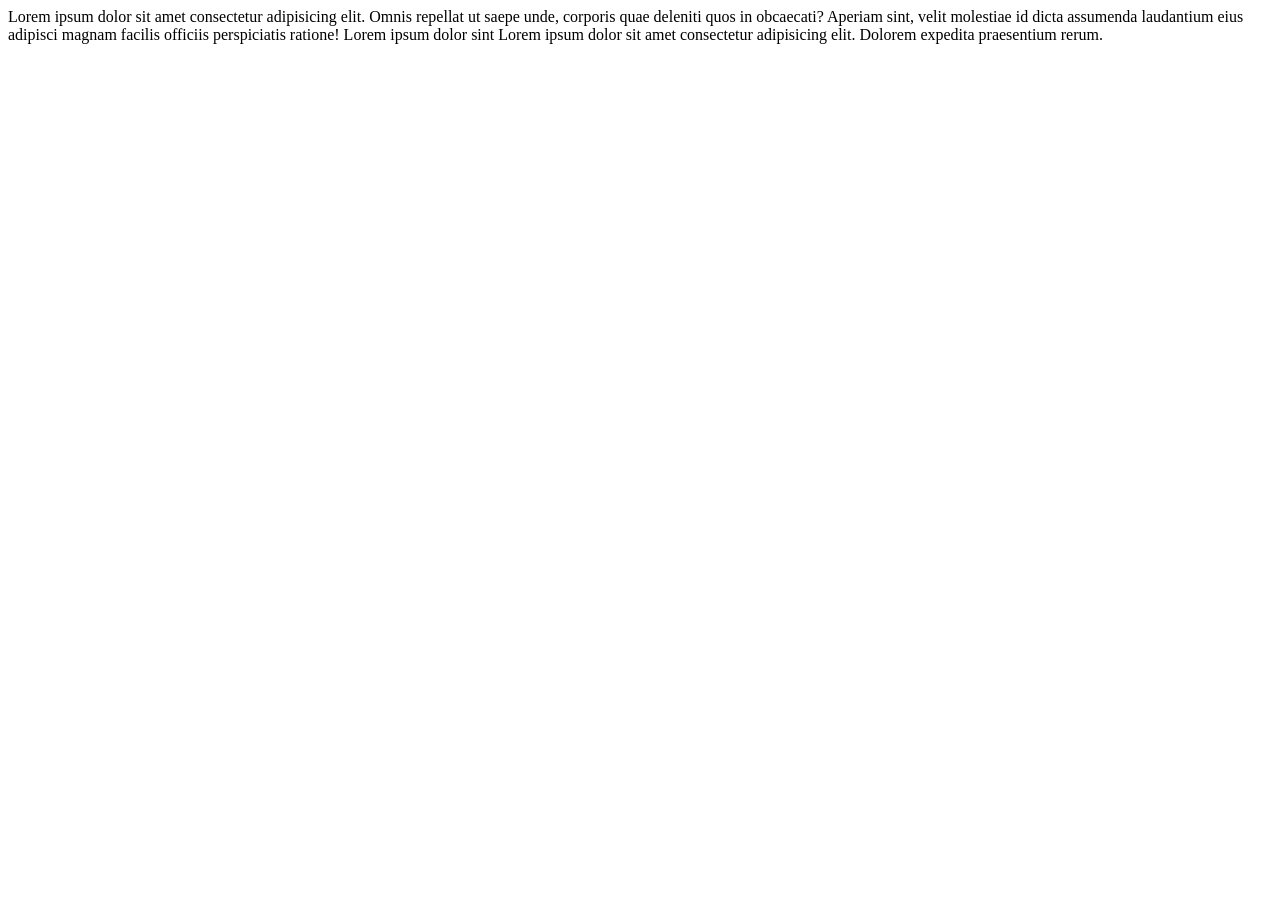
<file: chapter1/index.html>
<!DOCTYPE html>
<html lang="en">
<head>
    <meta charset="UTF-8">
    <meta name="viewport" content="width=device-width, initial-scale=1.0">
    <title>Document</title>
</head>
<body>
    Lorem ipsum dolor sit amet consectetur adipisicing elit. Omnis repellat ut saepe unde, corporis quae deleniti quos in obcaecati? Aperiam sint, velit molestiae id dicta assumenda laudantium eius adipisci magnam facilis officiis perspiciatis ratione! Lorem ipsum dolor sint Lorem ipsum dolor sit amet consectetur adipisicing elit. Dolorem expedita praesentium rerum.
</body>
</html>
</file>
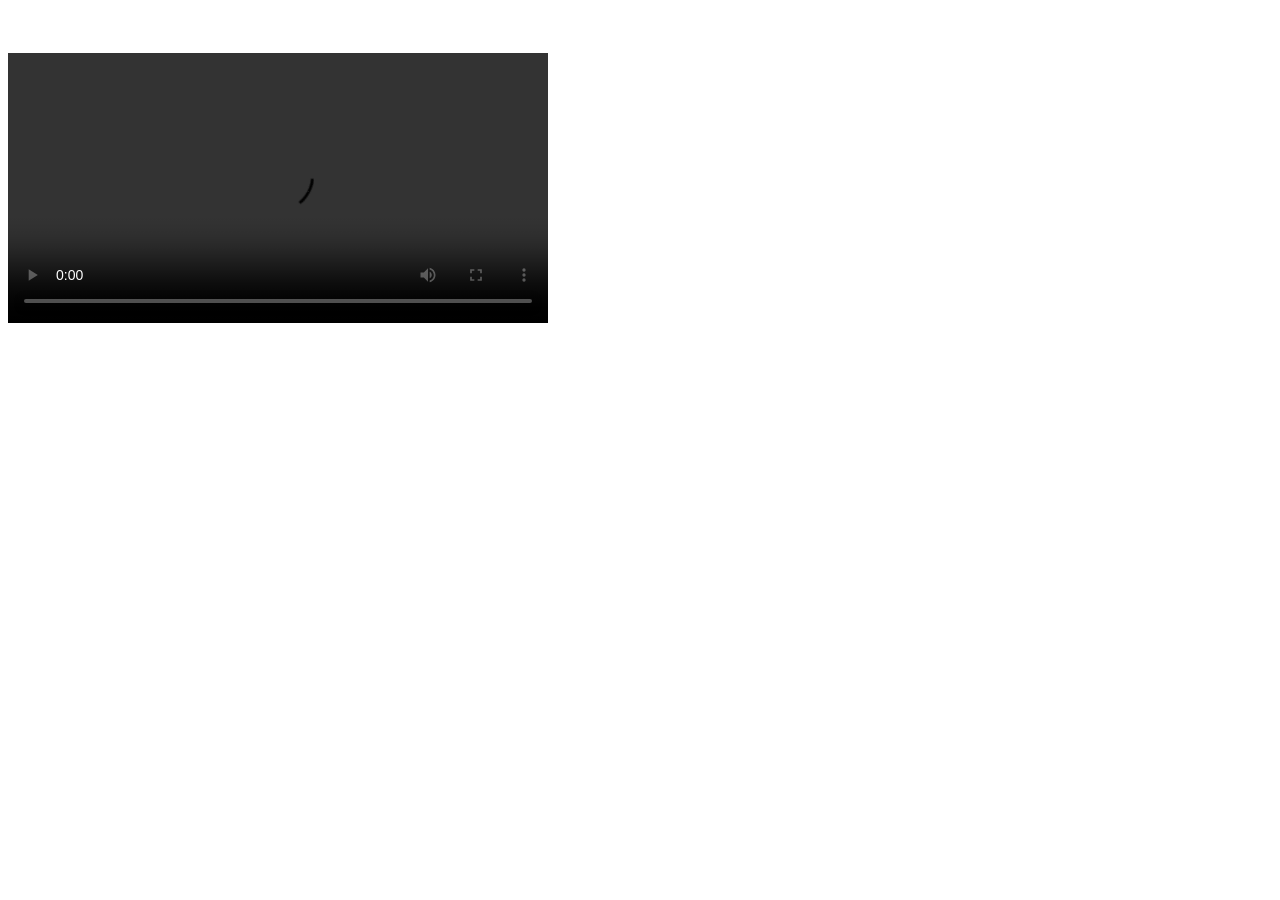
<file: chapter10/index.html>
<!DOCTYPE html>
<html lang="en">

<head>
    <meta charset="UTF-8">
    <meta name="viewport" content="width=device-width, initial-scale=1.0">
    <title>Video Audio in Html</title>
</head>

<body>
    <video src="jogi.mp4.mp4" height="270" controls loop></video>
    <iframe width="560" height="315" src="https://www.youtube.com/embed/XZwBNDGuWGU?si=OCuhzMtP1aUqjN3a&amp;start=851" title="YouTube video player" frameborder="0" allow="accelerometer; autoplay; clipboard-write; encrypted-media; gyroscope; picture-in-picture; web-share" referrerpolicy="strict-origin-when-cross-origin" allowfullscreen></iframe>
</body>

</html>
</file>
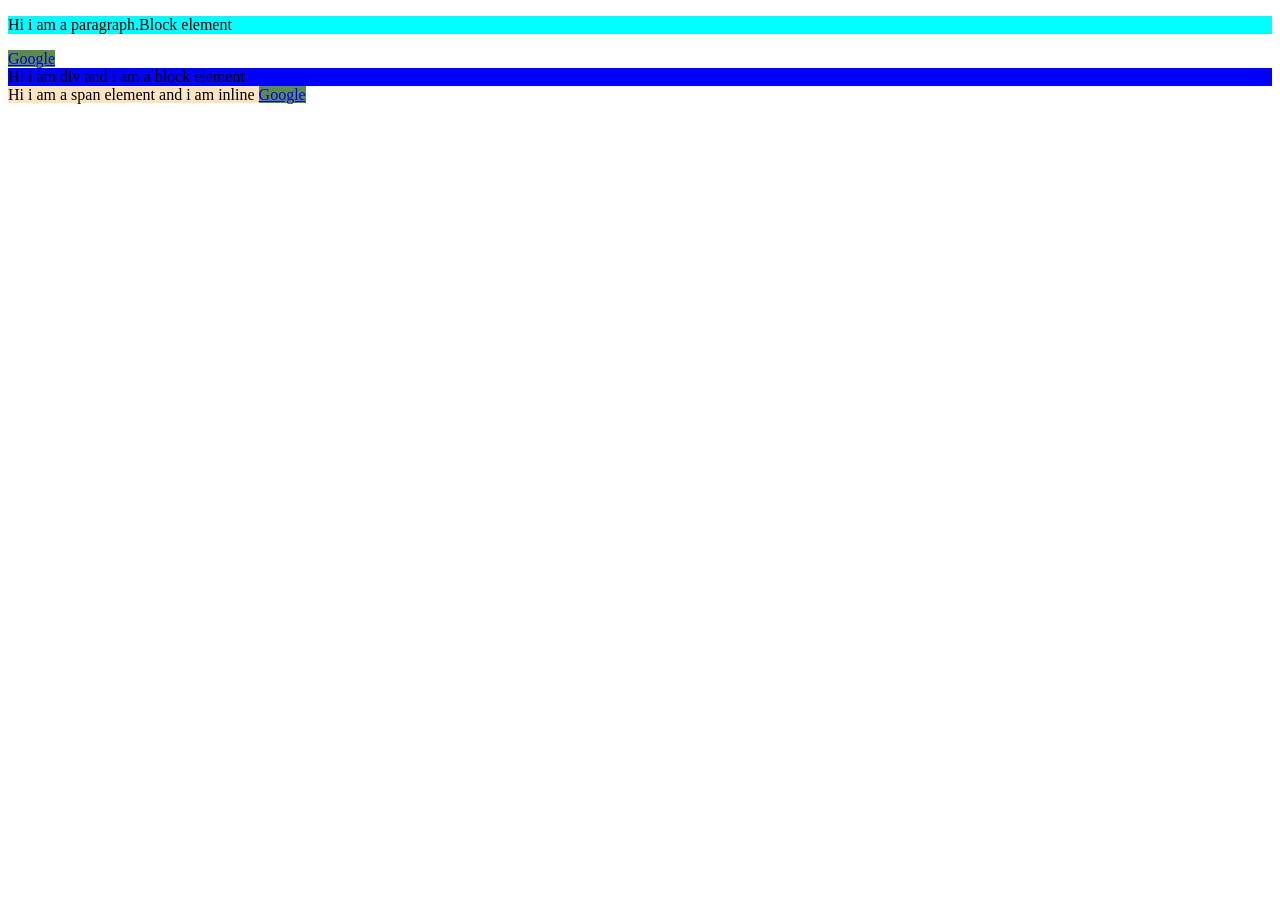
<file: chapter4/index.html>
<!DOCTYPE html>
<html lang="en">

<head>
    <meta charset="UTF-8">
    <meta name="viewport" content="width=device-width, initial-scale=1.0">
    <title>Inline and Block element -- HTML</title>
    <link rel="stylesheet" href="style.css">
</head>

<body>
    <p>Hi i am a paragraph.Block element</p>
    <a href="https://google.com">Google</a>
    <div>
        Hi i am div and i am a block element
    </div>
    <span>
        Hi i am a span element and i am inline
    </span>

    <a href="https://google.com">Google</a>

</body>

</html>
</file>
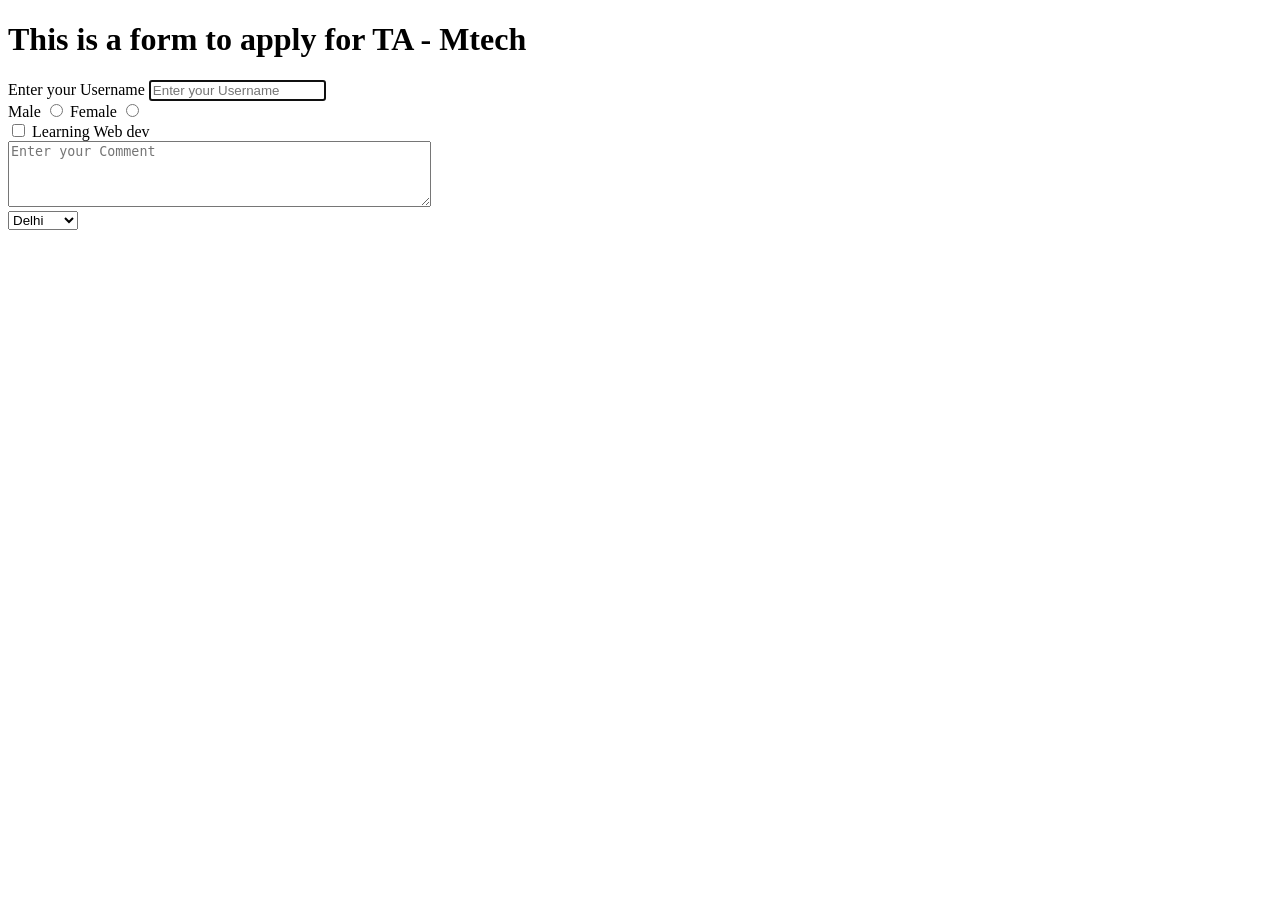
<file: chapter3/form.html>
<!DOCTYPE html>
<html lang="en">

<head>
    <meta charset="UTF-8">
    <meta name="viewport" content="width=device-width, initial-scale=1.0">
    <title>Form And Input</title>
</head>

<body>
    <form action="post">
        <h1>This is a form to apply for TA - Mtech</h1>
        <div>
            <label for="Username">Enter your Username</label>
            <input type="text" placeholder="Enter your Username" name="Username" id="Username" autofocus>
        </div>
        <div>
            <label for="Male">Male</label>
            <input type="radio" name="gender" value="Male" id="Male">
            <label for="Female">Female</label>
            <input type="radio" name="gender" value="Female" id="Female">
        </div>

        <div>
            <input type="checkbox" name="check" id="Learn">
            <label for="Learn">Learning Web dev</label>
        </div>

        <div>
            <textarea name="text" id="Comment" name="Comment" rows="4" cols="50" placeholder="Enter your Comment"></textarea>
        </div>

        <div>
            <select name="city" id="Journey">
                <option value="delhi">Delhi </option>
                <option value="Mumbai">Mumbai </option>
                <option value="goa">goa </option>
            </select>
        </div>
    </form>
</body>

</html>
</file>
<file: chapter4/style.css>
p{
    background-color: aqua;
}
a{
    background-color: rgb(93, 138, 79);
}
div{
    background-color: blue;
}
span{
    background-color: bisque;
}
</file>
